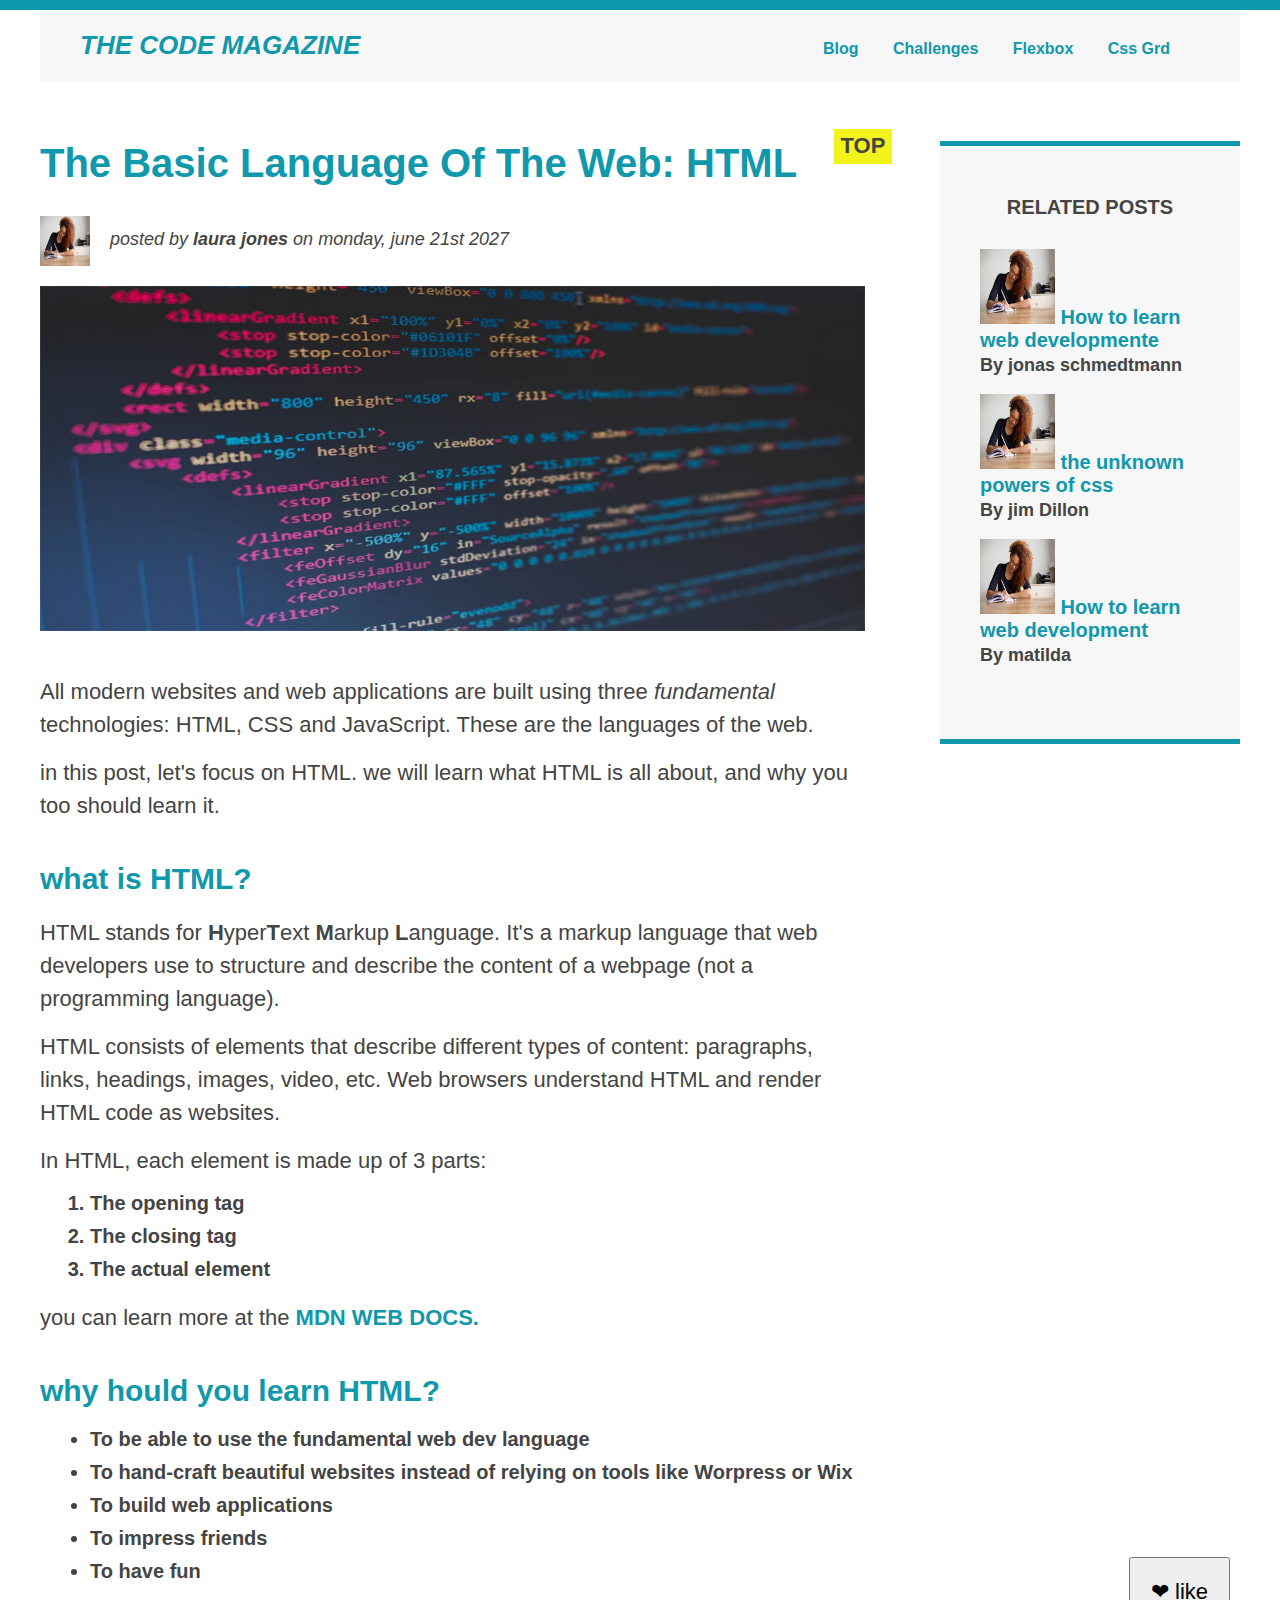
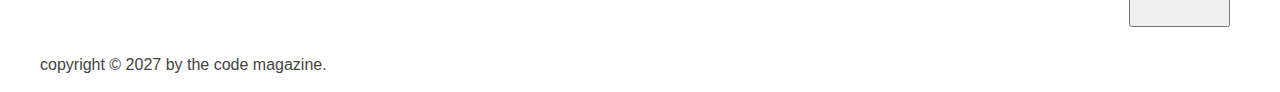
<file: index.html>
<!Doctype html>
<html lang="en">

<head>
    <meta charset="utf-8"/>
    <title>frist broject</title>
    <link href="style.css" rel="stylesheet"/>
</head>

<body>
<!--
<h1>welcome to the first page</h1>
<h2>welcome to the first page</h2>
<h3>welcome to the first page</h3>
<h4>welcome to the first page</h4>
<h5>welcome to the first page</h5>
<h6>welcome to the first page</h6>
-->

<div class="container">

    <header class="frist-header clearfix">

        <h1>the code magazine</h1>

        <nav>

            <a href="blog.html">Blog</a>
            <a href="#">Challenges</a>
            <a href="flexbox.html">Flexbox</a>
            <a href="css-grid.html">Css Grd</a>

        </nav>

        <!--        <div class="clear"></div>-->

    </header>
    <!--<div>-->
    <!--    <div>-->
    <!--        <a class="flex-test" id="flex">flex</a>-->
    <!--    </div>-->
    <!--    <div>-->
    <!--        <p>grid</p>-->
    <!--    </div>-->
    <!--</div>-->
    <article class="position-test">

        <header class="post-header">

            <h2 class="header-title" >The Basic Language Of The Web: HTML</h2>


            <img src="img/author-at-work.jpg"
                 alt="author"
                 width="50"
                 height="50"
                 class="author-img"
            />

            <p id="author" class="author">posted by <strong>laura jones</strong> on
                monday, june 21st 2027
            </p>

            <img src="img/code-3.jpg"
                 alt="HTML code on screen"
                 width="500"
                 height="200"
                 class="post-img"
            />

            <p class="top"><strong>TOP</strong></p>

        </header>

        <p>
            All modern websites and web applications are built using three <em>fundamental</em> technologies: HTML, CSS
            and
            JavaScript. These are the languages of the web.
        </p>

        <p>
            in this post, let's focus on HTML. we will
            learn what HTML is all about,
            and why you too should learn it.
        </p>

        <!--    </article>-->
        <!--    <article>-->

        <h3>what is HTML?</h3>
        <p>HTML stands for <strong>H</strong>yper<strong>T</strong>ext <strong>M</strong>arkup <strong>L</strong>anguage.
            It's a markup language that web developers use to
            structure and describe the content of a webpage
            (not a programming language).
        </p>
        <p>
            HTML consists of elements that describe
            different types of content:
            paragraphs, links, headings, images,
            video, etc. Web browsers understand
            HTML and render HTML code as websites.
        </p>
        <p>In HTML, each element is made up of 3 parts:
        <ol>
            <li class="frist-li">The opening tag</li>
            <li>The closing tag</li>
            <li>The actual element</li>
        </ol>

        <p>
            you can learn more at the
            <a href="https://developer.mozilla.org/en-US/docs/Web/HTML" target="_blank">MDN WEB DOCS.</a>
        </p>

        <!--    </article>-->
        <!--    <article>-->
        <h3>why hould you learn HTML?</h3>

        <ul>
            <li class="frist-li">To be able to use the fundamental web dev language</li>
            <li>To hand-craft beautiful websites instead of relying on tools like Worpress or Wix</li>
            <li>To build web applications</li>
            <li>To impress friends</li>
            <li>To have fun</li>
        </ul>

    </article>

    <!--    </article>-->

    <!--    <article>-->

    <aside class="end-page">

        <h4 class="font">related posts</h4>

        <ul class="related-postes">
            <li>
                <img src="img/author-at-work.jpg"
                     alt="author"
                     width="75"
                     height="75"/>
                <a href="#">How to learn web developmente</a>
                <p class="related-author">By jonas schmedtmann</p>
            </li>

            <li>
                <img src="img/author-at-work.jpg"
                     alt="author"
                     width="75"
                     height="75"/>
                <a href="#">the unknown powers of css</a>
                <p class="related-author">By jim Dillon</p>
            </li>

            <li>
                <img src="img/author-at-work.jpg"
                     alt="author"
                     width="75"
                     height="75"/>
                <a href="#">How to learn web development</a>
                <p class="related-author">By matilda</p>
            </li>

        </ul>

    </aside>

    <footer>
        <p class="copyright"> copyright &copy; 2027 by the code magazine.
        </p>
    </footer>

</div>

<button>❤ like</button>

</body>

</html>
</file>
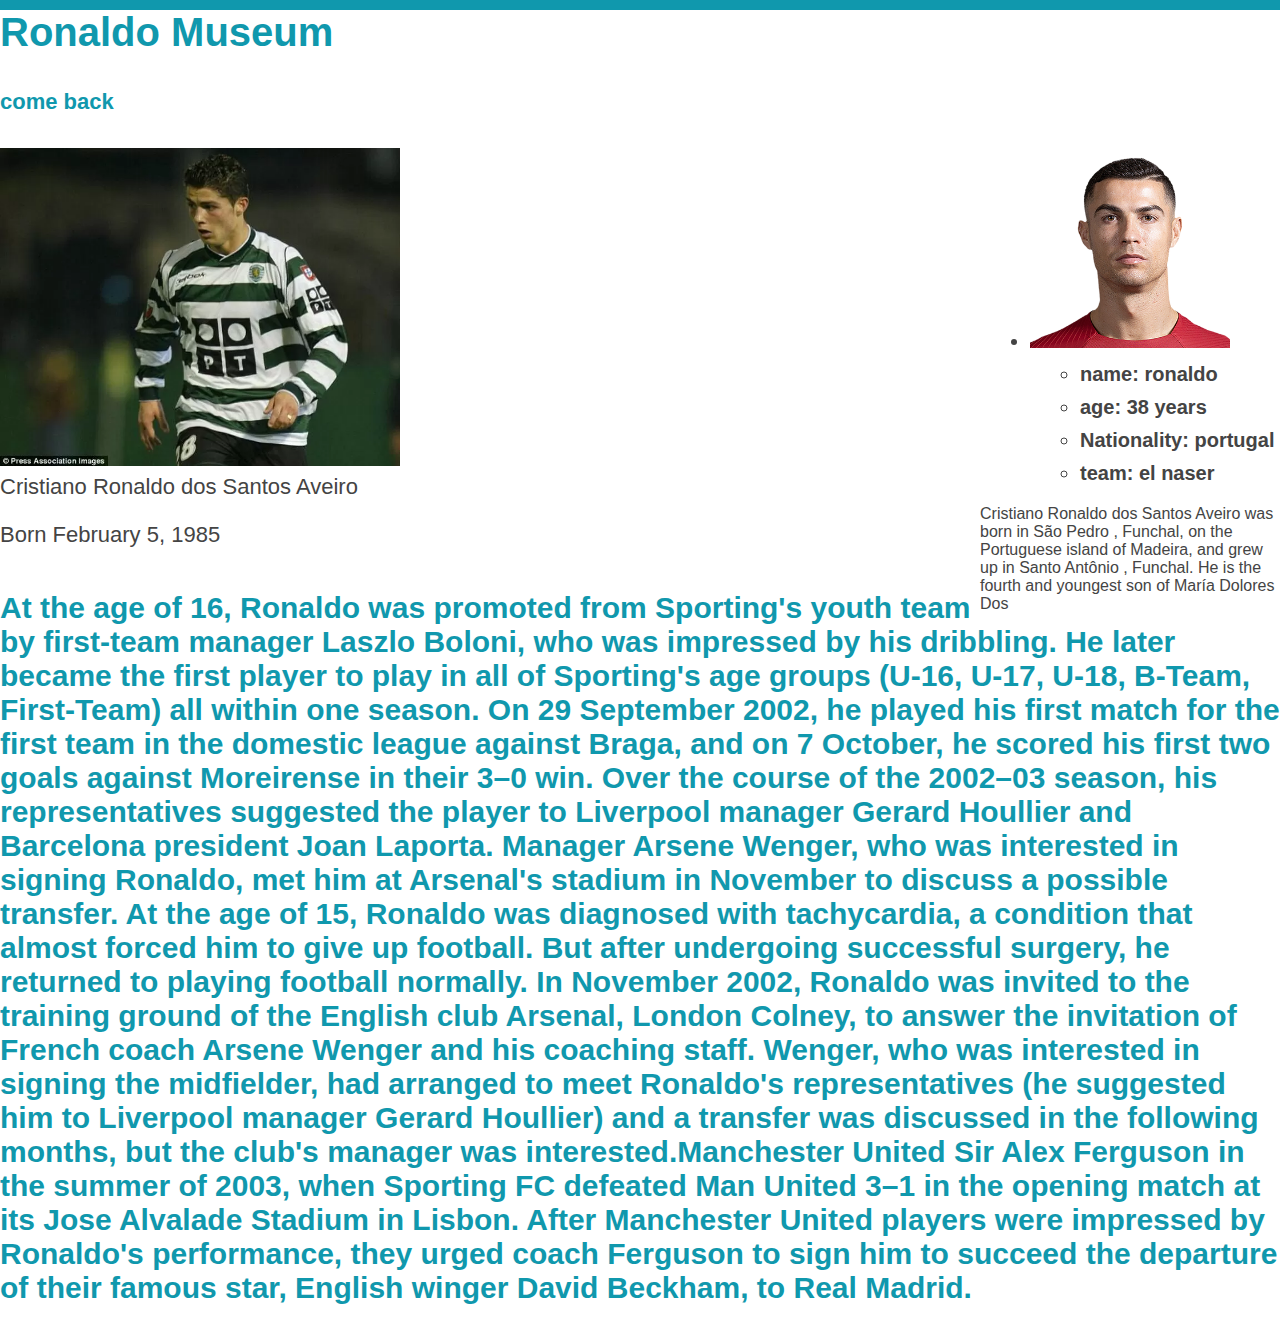
<file: blog.html>
<!Doctype HTML>
<html lang="en>">
<link href="style.css" rel="stylesheet"/>
<head>
    <title>Ronaldo Museum</title>
</head>
<body class="blog.html">
<h2>Ronaldo Museum</h2>
<h2>

    <p>

        <a href="index.html">come back</a>

    </p>
</h2>
</h2>

<aside class="player">

    <ul class="cr7">


        <li class="player-image">
            <img src="img/885.vresize.350.350.medium.14.png"
                 alt="ronaldo"
                 width="200"
                 height="200"/>
        </li>

        <ul class="player-info">

            <li>
                name: ronaldo
            </li>

            <li>
                age: 38 years
            </li>

            <li>
                Nationality: portugal
            </li>

            <li>
                team: el naser
            </li>

        </ul>

    </ul>

    Cristiano Ronaldo dos Santos Aveiro was born in São Pedro ,
    Funchal, on the Portuguese island of Madeira, and grew up in Santo Antônio ,
    Funchal. He is the fourth and youngest son of María Dolores Dos

</aside>

<img class="player-1" src="img/rB8ApF1aqquAdQXlAAC6ukx4SVo805.jpg.webp"
     alt="ranaldo"
     width="400"
     height="auto"/>

<p>Cristiano Ronaldo dos Santos Aveiro</p>
<p>Born February 5, 1985</p>
<p>
<h3 class="font-player">
    At the age of 16, Ronaldo was promoted from Sporting's youth team by first-team manager Laszlo Boloni, who was
    impressed by his dribbling. He later became the first player to play in all of Sporting's age groups (U-16, U-17,
    U-18, B-Team, First-Team) all within one season. On 29 September 2002, he played his first match for the first team
    in the domestic league against Braga, and on 7 October, he scored his first two goals against Moreirense in their
    3–0 win. Over the course of the 2002–03 season, his representatives suggested the player to Liverpool manager Gerard
    Houllier and Barcelona president Joan Laporta. Manager Arsene Wenger, who was interested in signing Ronaldo, met him
    at Arsenal's stadium in November to discuss a possible transfer.
    At the age of 15, Ronaldo was diagnosed with tachycardia, a condition that almost forced him to give up football.
    But after undergoing successful surgery, he returned to playing football normally. In November 2002, Ronaldo was
    invited to the training ground of the English club Arsenal, London Colney, to answer the invitation of French coach
    Arsene Wenger and his coaching staff. Wenger, who was interested in signing the midfielder, had arranged to meet
    Ronaldo's representatives (he suggested him to Liverpool manager Gerard Houllier) and a transfer was discussed in
    the following months, but the club's manager was interested.Manchester United Sir Alex Ferguson in the summer of
    2003, when Sporting FC defeated Man United 3–1 in the opening match at its Jose Alvalade Stadium in Lisbon. After
    Manchester United players were impressed by Ronaldo's performance, they urged coach Ferguson to sign him to succeed
    the departure of their famous star, English winger David Beckham, to Real Madrid.
</h3>
</p>

</body>

</html>
</file>
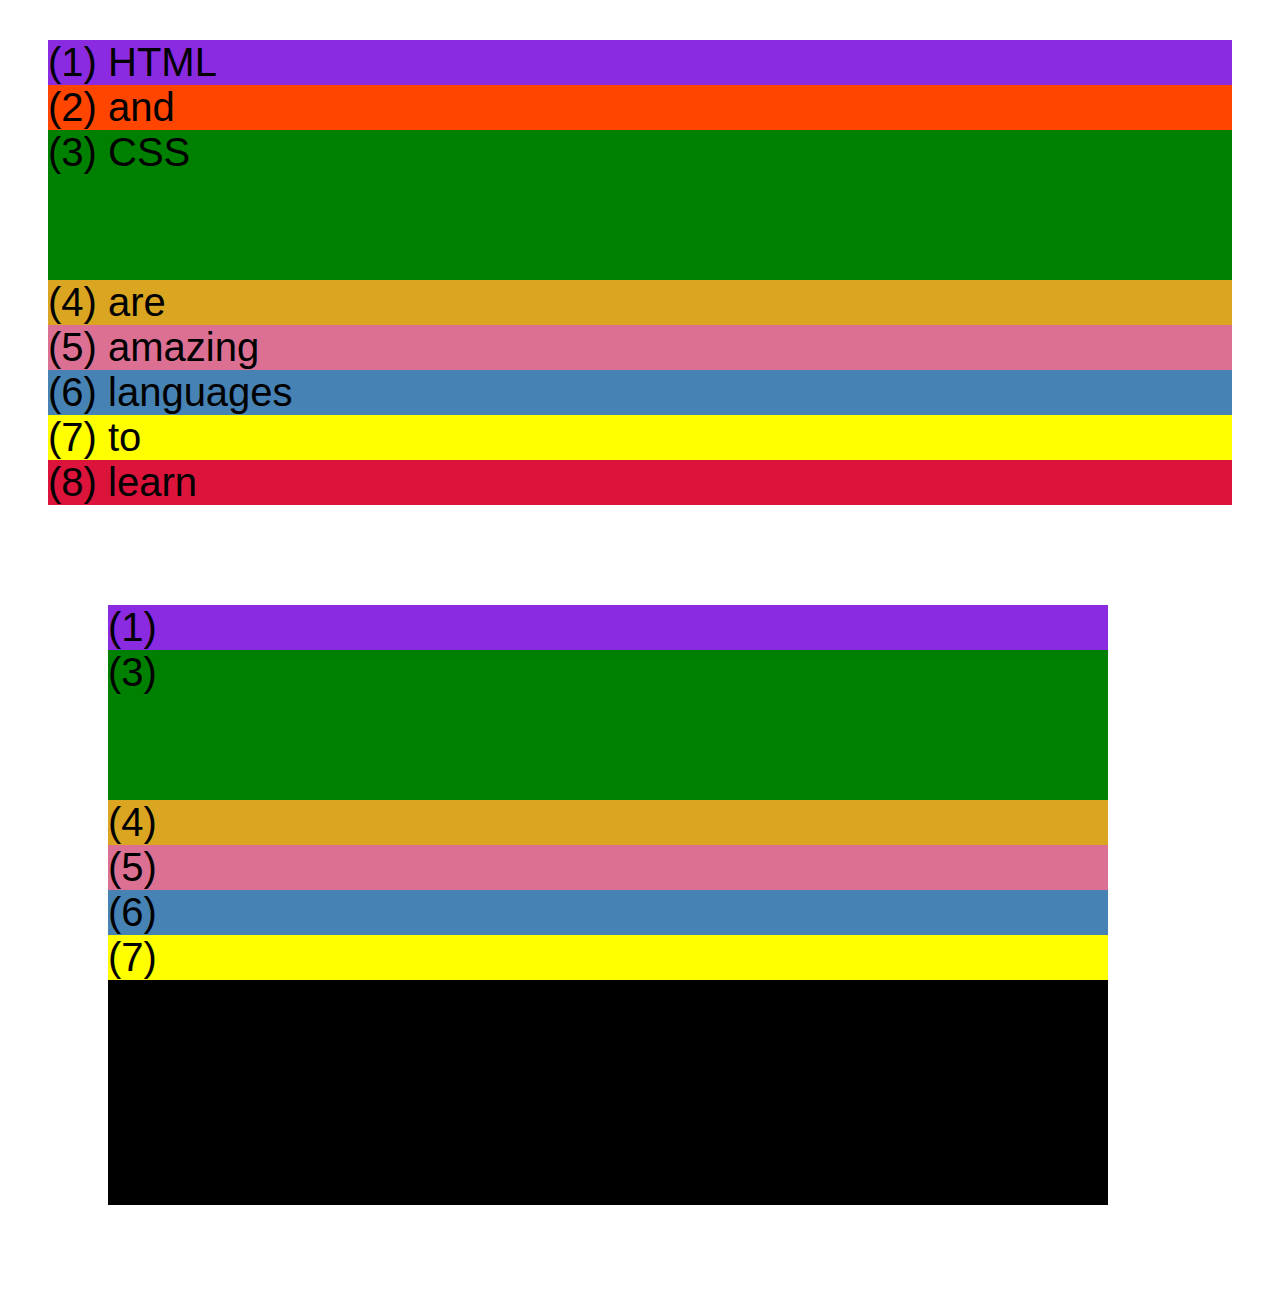
<file: css-grid.html>
<!DOCTYPE html>
<html lang="en">
  <head>
    <meta charset="UTF-8" />
    <meta http-equiv="X-UA-Compatible" content="IE=edge" />
    <meta name="viewport" content="width=device-width, initial-scale=1.0" />
    <title>CSS Grid</title>
    <style>
      .el--1 {
        background-color: blueviolet;
      }
      .el--2 {
        background-color: orangered;
      }
      .el--3 {
        background-color: green;
        height: 150px;
      }
      .el--4 {
        background-color: goldenrod;
      }
      .el--5 {
        background-color: palevioletred;
      }
      .el--6 {
        background-color: steelblue;
      }
      .el--7 {
        background-color: yellow;
      }
      .el--8 {
        background-color: crimson;
      }

      .container--1 {
        /* STARTER */
        font-family: sans-serif;
        background-color: #ddd;
        font-size: 40px;
        margin: 40px;

        /* CSS GRID */
      }

      .container--2 {
        /* STARTER */
        font-family: sans-serif;
        background-color: black;
        font-size: 40px;
        margin: 100px;

        width: 1000px;
        height: 600px;

        /* CSS GRID */
      }
    </style>
  </head>
  <body>
    <div class="container--1">
      <div class="el el--1">(1) HTML</div>
      <div class="el el--2">(2) and</div>
      <div class="el el--3">(3) CSS</div>
      <div class="el el--4">(4) are</div>
      <div class="el el--5">(5) amazing</div>
      <div class="el el--6">(6) languages</div>
      <div class="el el--7">(7) to</div>
      <div class="el el--8">(8) learn</div>
    </div>

    <div class="container--2">
      <div class="el el--1">(1)</div>
      <div class="el el--3">(3)</div>
      <div class="el el--4">(4)</div>
      <div class="el el--5">(5)</div>
      <div class="el el--6">(6)</div>
      <div class="el el--7">(7)</div>
    </div>
  </body>
</html>
</file>
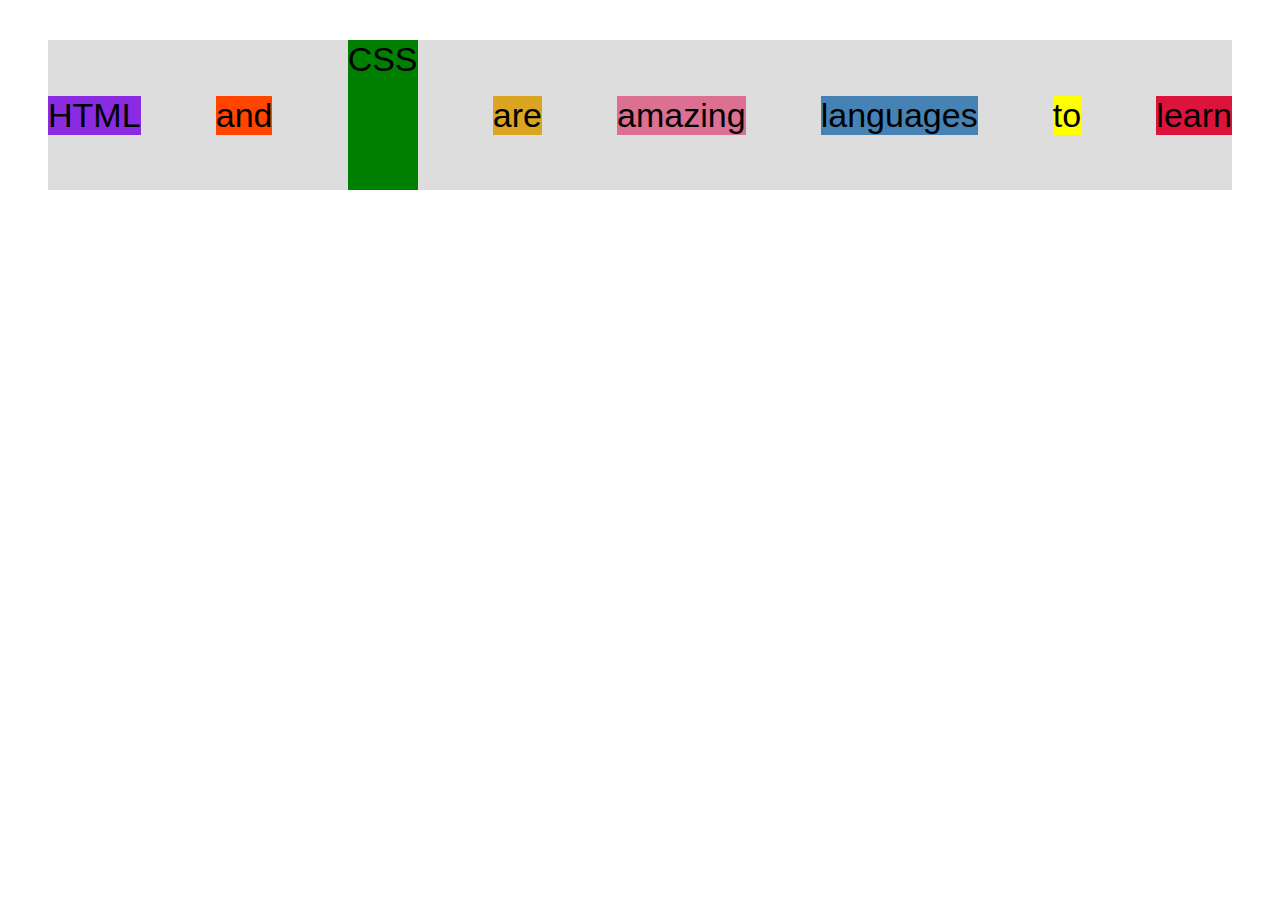
<file: flexbox.html>
<!DOCTYPE html>
<html lang="en">
<head>
    <meta charset="UTF-8"/>
    <meta http-equiv="X-UA-Compatible" content="IE=edge"/>
    <meta name="viewport" content="width=device-width, initial-scale=1.0"/>
    <title>Flexbox</title>
    <style>
        .el--1 {
            background-color: blueviolet;
        }

        .el--2 {
            background-color: orangered;
        }

        .el--3 {
            background-color: green;
            height: 150px;
        }

        .el--4 {
            background-color: goldenrod;
        }

        .el--5 {
            background-color: palevioletred;
        }

        .el--6 {
            background-color: steelblue;
        }

        .el--7 {
            background-color: yellow;
        }

        .el--8 {
            background-color: crimson;
        }

        .container {
            /* STARTER */
            font-family: sans-serif;
            background-color: #ddd;
            font-size: 34px;
            margin: 40px;

            /* FLEXBOX */
            display: flex;
            align-items: center;
            justify-content: space-between;
        }
    </style>
</head>
<body>
<div class="container">
    <div class="el el--1">HTML</div>
    <div class="el el--2">and</div>
    <div class="el el--3">CSS</div>
    <div class="el el--4">are</div>
    <div class="el el--5">amazing</div>
    <div class="el el--6">languages</div>
    <div class="el el--7">to</div>
    <div class="el el--8">learn</div>
</div>
</body>
</html>
</file>
<file: style.css>
* {
    margin: 0px;
    padding: 0px;
    box-sizing: border-box;
}

body {
    font-family: sans-serif;
    color: #444;
    border-top: 10px solid #1098ad;
    position: relative;
}

.container {
    width: 1200px;
    /*margin-left: auto;*/
    /*margin-right: auto;*/
    margin: auto;
}

.frist-header {
    background-color: #f7f7f7;
    padding: 20px 40px;
    margin-bottom: 60px;
}

.position-test {
    position: relative;
}

.top {
    position: absolute;
    background-color: #f3f31c;
    font-family: sans-serif;
    width: 58px;
    height: 35px;
    text-align: center;
    top: -12px;
    right: -27px;
}

.post-header {
    margin-bottom: 40px;
}

.end-page {
    background-color: #f7f7f7;
    border-top: 5px solid #1098ad;
    border-bottom: 5px solid #1098ad;
    padding: 50px 40px;
}

/*h1, h2, h3, h4, li, p {*/
/*    font-family: sans-serif;*/
/*    color: #444;*/
/*}*/

h1, h2, h3 {
    color: #1098ad;
    /*background: linear-gradient(45deg, black, transparent);;*/
}


h1 {
    font-size: 26px;
    font-style: italic;
    text-transform: uppercase;
}

h2 {
    font-size: 40px;
    margin-bottom: 30px;
}

h3 {
    font-size: 30px;
    margin-bottom: 20px;
    margin-top: 40px;
}

h4 {
    font-size: 20px;
    text-transform: uppercase;
    text-align: center;
    margin-bottom: 30px;
}

p {
    font-size: 22px;
    line-height: 1.5;
    margin-bottom: 15px;
}

li {
    font-size: 20px;
    margin-bottom: 10px;
    font-weight: bold;
}

/*footer p {
    font-size: 16px;
}*/

/* article header p {
    font-family: sans-serif;
} */

#author {
    font-style: italic;
    font-size: 18px;
}

.copyright {
    font-size: 16px;
}

.related-author {
    font-size: 18px;
    font-weight: bold;
}

.related-postes {
    list-style: none;
    margin-left: 0px;
}


/*body {*/
/*    background-color: silver;*/
/*}*/

/*.frist-li {*/
/*    font-weight: bold;*/
/*}*/

/*misconception: this won't work*/
/*article header h2:first-child {*/
/*    background-color: teal;*/
/*}*/

a {
    color: #1098ad;
}

a:link {
    color: #1098ad;
    font-weight: bold;
    text-decoration: none;
}

/*a:visited {*/
/*    color: red;*/
/*    text-decoration: none;*/
/*}*/


a:hover {
    font-weight: bold;
    text-decoration: orangered;
    color: orangered;
}

a:active, a:focus {
    font-style: italic;
    background: black;
    color: orangered;
}

/*.font {*/
/*    !*background: linear-gradient(45deg, black, transparent);*!*/
/*    display: inline-block;*/
/*}*/

li:last-child {
    margin-bottom: 0px;
}

ul, ol {
    margin-left: 50px;
    margin-bottom: 20px;
}

.post-img {
    width: 100%;
    height: 345px;
}

nav a:link {
    margin-right: 30px;
    margin-top: 10px;
    display: inline-block;
}


button {
    font-size: 22px;
    padding: 20px;
    cursor: pointer;
    position: absolute;
    bottom: 50px;
    right: 50px;
    /*font-size: 22px;*/
    /*padding: 20px;*/
    /*margin-left: 1800px;*/
    /*margin-bottom: 10px;*/
}

.header-title {
    display: block;
}

.author-img {
    float: left;
    margin-bottom: 20px;
}

.author {
    /*padding-left: 60px;*/
    float: left;
    margin-top: 10px;
    margin-left: 20px;
}

h1 {
    float: left;
}

nav {
    float: right;
}

.clear {
    clear: both;
}

.clearfix::after {
    clear: both;
    content: '';
    display: block;
}

article {
    width: 825px;
    float: left;
    margin-bottom: 50px;
}

aside {
    width: 300px;
    float: right;
}

footer {
    clear: both;
}
</file>
